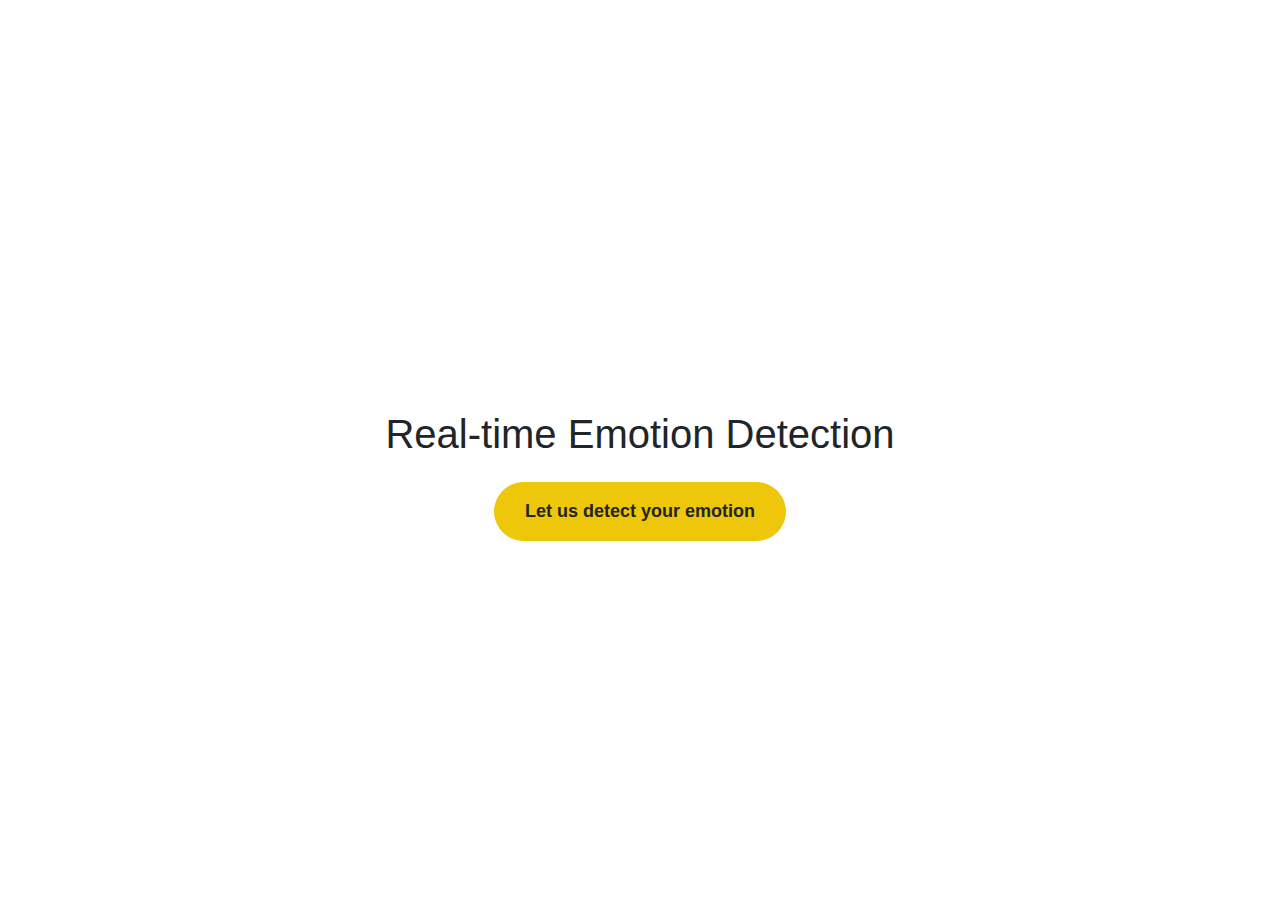
<file: templates/index.html>
<!DOCTYPE html>
<html lang="en">
<head>
    <meta charset="UTF-8">
    <meta name="viewport" content="width=device-width, initial-scale=1.0">
    <title>Home</title>
    <link rel="stylesheet" href="https://stackpath.bootstrapcdn.com/bootstrap/4.5.2/css/bootstrap.min.css">
    <style>
        body {
            font-family: Arial, sans-serif;
            background-image: url('C:\\Users\\balse\\OneDrive\\Documents\\trait_python\\templates\\OIP.jpg'); /* Path to your image */
            background-size: cover; /* Cover the entire background */
            background-position: center; /* Center the background */
        }
        
        .container {
            margin-top: 50px;
            background-color: rgba(255, 255, 255, 0.7); /* Add a semi-transparent white background for better readability of content */
            padding: 20px; /* Add padding to the container */
        }
        
        .btn-camera {
            background-color: #eec60a;
            border-color: #eec60a;
            padding: 15px 30px;
            font-size: 18px;
            font-weight: bold;
            border-radius: 30px;
            transition: background-color 0.3s;
        }
        
        .btn-camera:hover {
            background-color: #fbff7c;
            border-color: #fbff7c;
        }
        
    </style>
</head>
<body class="bg-image d-flex justify-content-center align-items-center"
style="
  background-image: url('https://i.stack.imgur.com/40R2b.jpg');
  height: 100vh;
">
    <div class="container">
        <h1 class="text-center mb-4">Real-time Emotion Detection</h1>
        <div class="text-center">
            <a href="/camera" class="btn btn-camera btn-lg">Let us detect your emotion </a>
        </div>
    </div>
</body>
</html>
</file>
